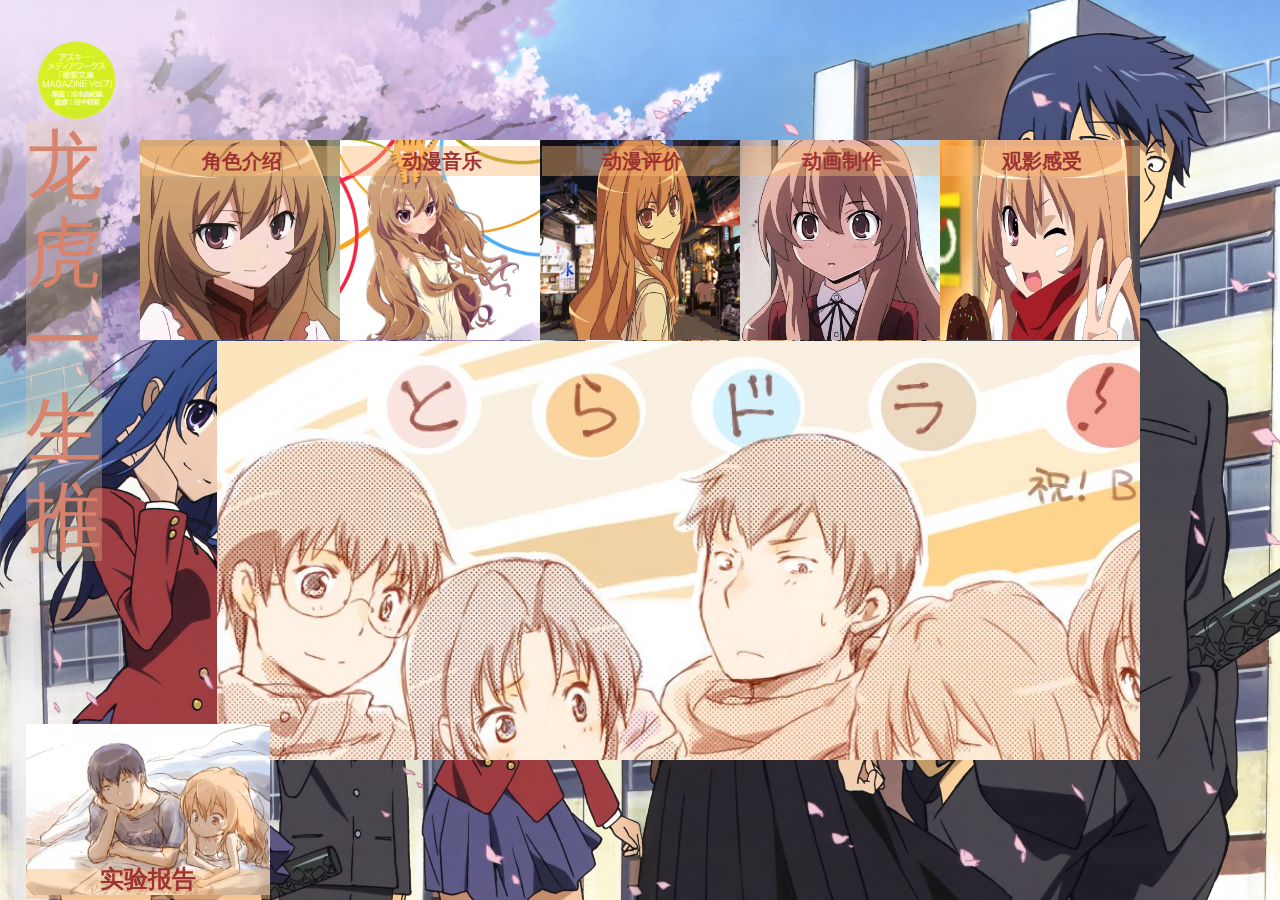
<file: index.html>
<!DOCTYPE html>
<html lang="en">
<head>
    <meta charset="UTF-8">
    <meta name="viewport" content="width=device-width, initial-scale=1.0">
    <title>龙与虎-龙虎一生推</title>
    <link rel="stylesheet" href="CSS/index.css">
</head>

<body>
<div class="box">
    <ul class="centerarea">

        <li>
            <a href="page1story.html"><img src="img/新建文件夹%20(2)C3784181B5074DD8C5E2FB27AC6A1FEA.jpg" alt="" /></a>
            <p class="oldp">角色介绍</p>
            <p class="newp">角色介绍</p>
            <div class="center"><img id="centerimg" src="img/新建文件夹%20(2)16251487_p0.jpg" alt=""></div>
        </li>
        <li>
            <a href="page2music.html"> <img src="img/新建文件夹%20(2)B4D439C4D65C7E5B895E84C8BC41B197.jpg" alt="" /></a>
            <p  class="oldp">动漫音乐</p>
            <p class="newp">动漫音乐</p>
        </li>
        <li>
            <a href="page3evaluate.html"> <img src="img/新建文件夹%20(2)D74EA9181858499F85662690BF16972E1685282315385.jpeg" alt="" /></a>
            <p  class="oldp">动漫评价</p>
            <p class="newp">动漫评价</p>
        </li>
        <li>
            <a href="page4manufacture.html"> <img src="img/新建文件夹%20(2)7EA1EF8737606CBFED0A84BFA940C5B1.jpg" alt="" /></a>
            <p class="oldp">动画制作</p>
            <p class="newp">动画制作</p>
        </li>
        <li>
            <a href="page5feeling.html"> <img src="img/新建文件夹%20(2)A2D11DD937D9279AE60C3398122831F1.jpg" alt="" /></a>
            <p class="oldp">观影感受</p>
            <p class="newp">观影感受</p>
        </li>
    </ul>

</div>

<div class="left"><p>龙 <br> 虎<br> 一<br> 生<br> 推</p></div>
<div class="bottom">
    <a href="page6report.html"><img src="img/新建文件夹%20(2)15842035_p0.jpg" alt=""> <p>实验报告</p></a>

</div>


<script>
var centerimg=document.getElementById("centerimg")
var centerarea=document.getElementsByClassName("centerarea")

centerarea[0].onmousemove=function (){
    centerimg.style.opacity = 0;

}
centerarea[0].onmouseout = function() {
    centerimg.style.opacity = 1;
}
</script>
</body>
</html>
</file>
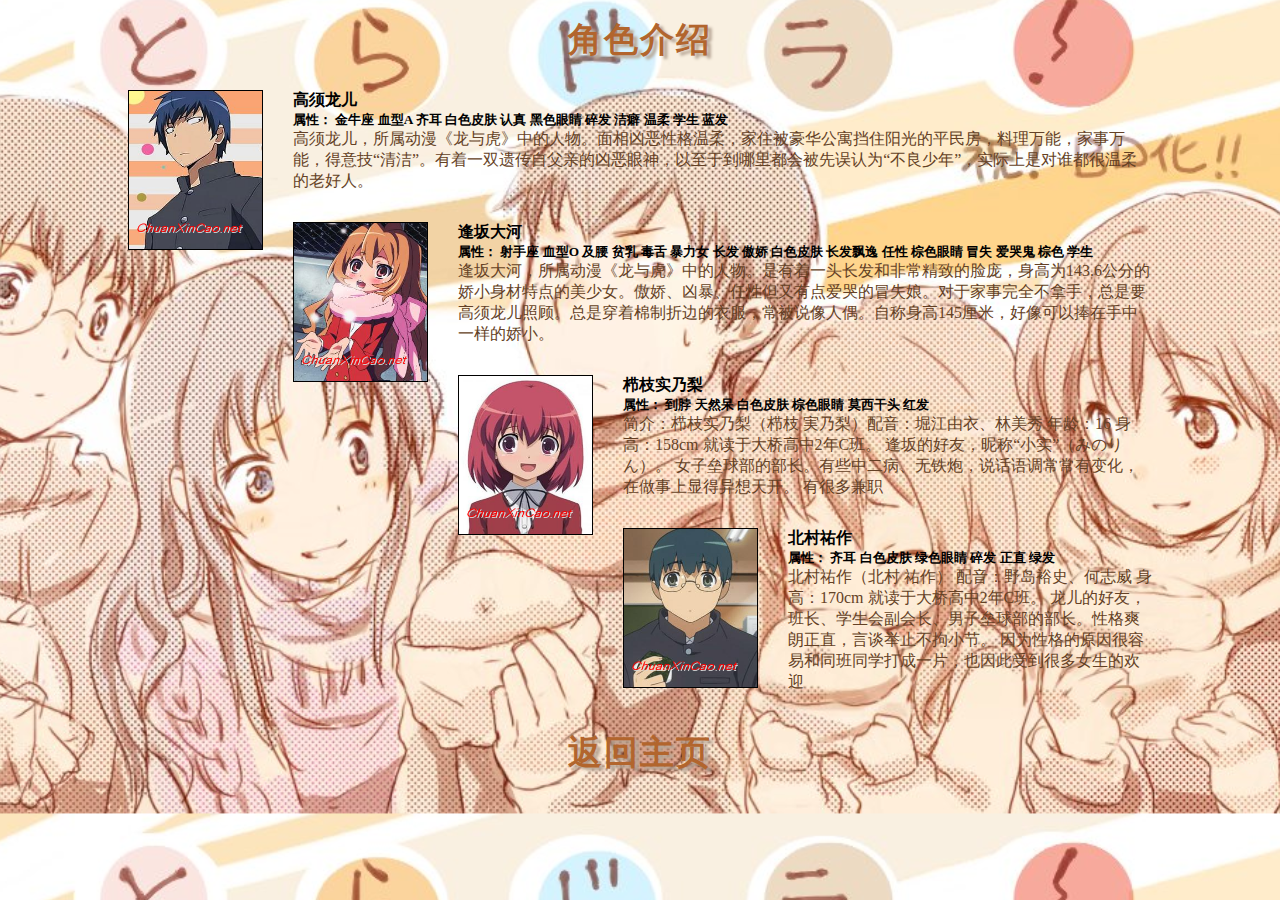
<file: page1story.html>
<!doctype html>
<html lang="en">
<head>
  <meta charset="UTF-8">
  <title>角色介绍</title>
  <link rel="stylesheet" type="text/css" href="CSS/common.css">
  <link rel="stylesheet" type="text/css" href="CSS/page.css">
  <style>
    body{
      background-image: url("img/新建文件夹 (2)16251487_p0.jpg");
      background-position: 50% 64%;
      background-size: 120%;
    }
  </style>
</head>
<body>

<main>
  <h2>角色介绍</h2>
  <ul class="Simg">
    <li>
      <img src="img/介绍龙儿.jpg" width="135" height="160" >
      <h4>高须龙儿</h4>
      <h5>属性： 金牛座 血型A 齐耳 白色皮肤 认真 黑色眼睛 碎发 洁癖 温柔 学生 蓝发</h5>
      <p>高须龙儿，所属动漫《龙与虎》中的人物。面相凶恶性格温柔，家住被豪华公寓挡住阳光的平民房，料理万能，家事万能，得意技“清洁”。有着一双遗传自父亲的凶恶眼神，以至于到哪里都会被先误认为“不良少年”，实际上是对谁都很温柔的老好人。</p>
    </li>
    <li>
      <img src="img/介绍大河.jpg" width="135" height="160">
      <h4>逢坂大河</h4>
      <h5>属性： 射手座 血型O 及腰 贫乳 毒舌 暴力女 长发 傲娇 白色皮肤 长发飘逸 任性 棕色眼睛 冒失 爱哭鬼 棕色 学生</h5>
      <p>逢坂大河，所属动漫《龙与虎》中的人物。是有着一头长发和非常精致的脸庞，身高为143.6公分的娇小身材特点的美少女。傲娇、凶暴、任性但又有点爱哭的冒失娘。对于家事完全不拿手，总是要高须龙儿照顾。总是穿着棉制折边的衣服，常被说像人偶。自称身高145厘米，好像可以捧在手中一样的娇小。
      </p>
    </li>
    <li>
      <img src="img/介绍实力奶.jpg" width="135" height="160">
      <h4>栉枝实乃梨</h4>
      <h5>属性： 到脖 天然呆 白色皮肤 棕色眼睛 莫西干头 红发</h5>
      <p>简介：栉枝实乃梨（栉枝 実乃梨）配音：堀江由衣、林美秀 年龄：16 身高：158cm 就读于大桥高中2年C班。 逢坂的好友，昵称“小实”（みのりん）。 女子垒球部的部长。有些中二病、无铁炮，说话语调常常有变化，在做事上显得异想天开。 有很多兼职</p>
    </li>
    <li>
      <img src="img/介绍北村.jpg" width="135" height="160">
      <h4>北村祐作</h4>
      <h5>属性： 齐耳 白色皮肤 绿色眼睛 碎发 正直 绿发</h5>
      <p>北村祐作（北村 祐作） 配音：野岛裕史、何志威 身高：170cm 就读于大桥高中2年C班。 龙儿的好友，班长、学生会副会长、男子垒球部的部长。性格爽朗正直，言谈举止不拘小节。 因为性格的原因很容易和同班同学打成一片，也因此受到很多女生的欢迎</p>
    </li>
  </ul>
  <a href="index.html"><h2>返回主页</h2></a>
</main>
</body>
</html>
</file>
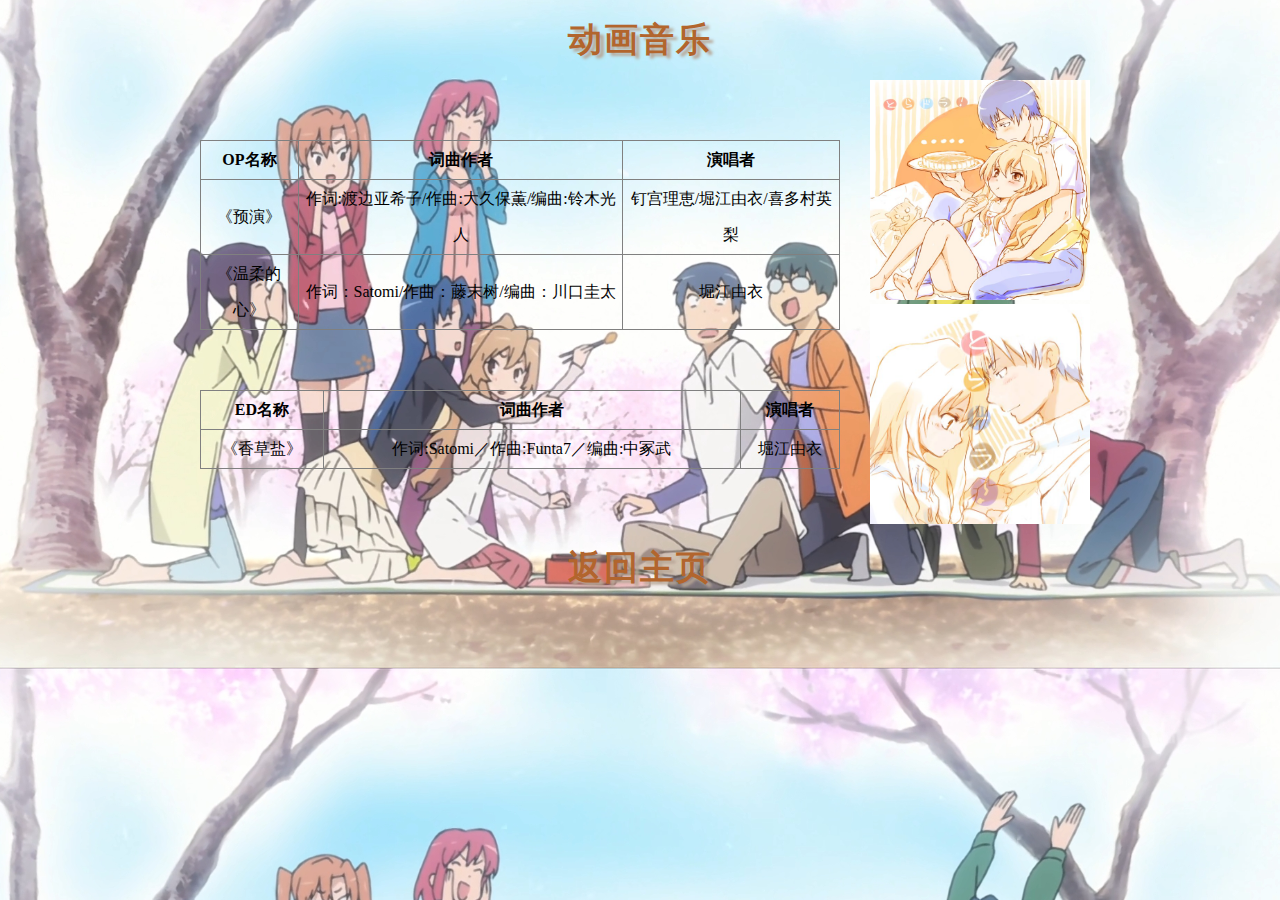
<file: page2music.html>
<!doctype html>
<html lang="en">
<head>
	<meta charset="UTF-8">
	<title>动画音乐</title>
	<link rel="stylesheet" type="text/css" href="CSS/common.css">
	<link rel="stylesheet" type="text/css" href="CSS/music.css">
</head>
<style>
	body{
		background-image: url("img/新建文件夹 (2)Screenshot_2023-05-23-23-09-04-337_tv.danmaku.bil.jpg");
		background-position: 50% 80%;
background-size: 130%;
	}
</style>
<body>

<main>
	<h2>动画音乐</h2>

	<table border="1">
		<tr>
			<th>OP名称</th>
			<th>词曲作者</th>
			<th>演唱者</th>
		</tr>
		<tr>
			<td>《预演》</td>
			<td> 作词:渡边亚希子/作曲:大久保薫/编曲:铃木光人</td>
			<td>钉宫理恵/堀江由衣/喜多村英梨</td>
		</tr>
		<tr>
			<td>《温柔的心》</td>
			<td>作词：Satomi/作曲：藤末树/编曲：川口圭太</td>
			<td>堀江由衣</td>
		</tr>
	</table>
	<img src="img/新建文件夹%20(2)13521522_p0.jpg" width="220" height="220"><br>

	<table border="1">
		<tr>
			<th>ED名称</th>
			<th>词曲作者</th>
			<th>演唱者</th>
		</tr>
		<tr>
			<td>《香草盐》</td>
			<td>作词:Satomi／作曲:Funta7／编曲:中冢武</td>
			<td>堀江由衣</td>
		</tr>
	</table>
	<img src="img/新建文件夹%20(2)13785857_p0.jpg" width="220" height="220">
	<a href="index.html"><h2>返回主页</h2></a>

</main>
</body>
</html>
</file>
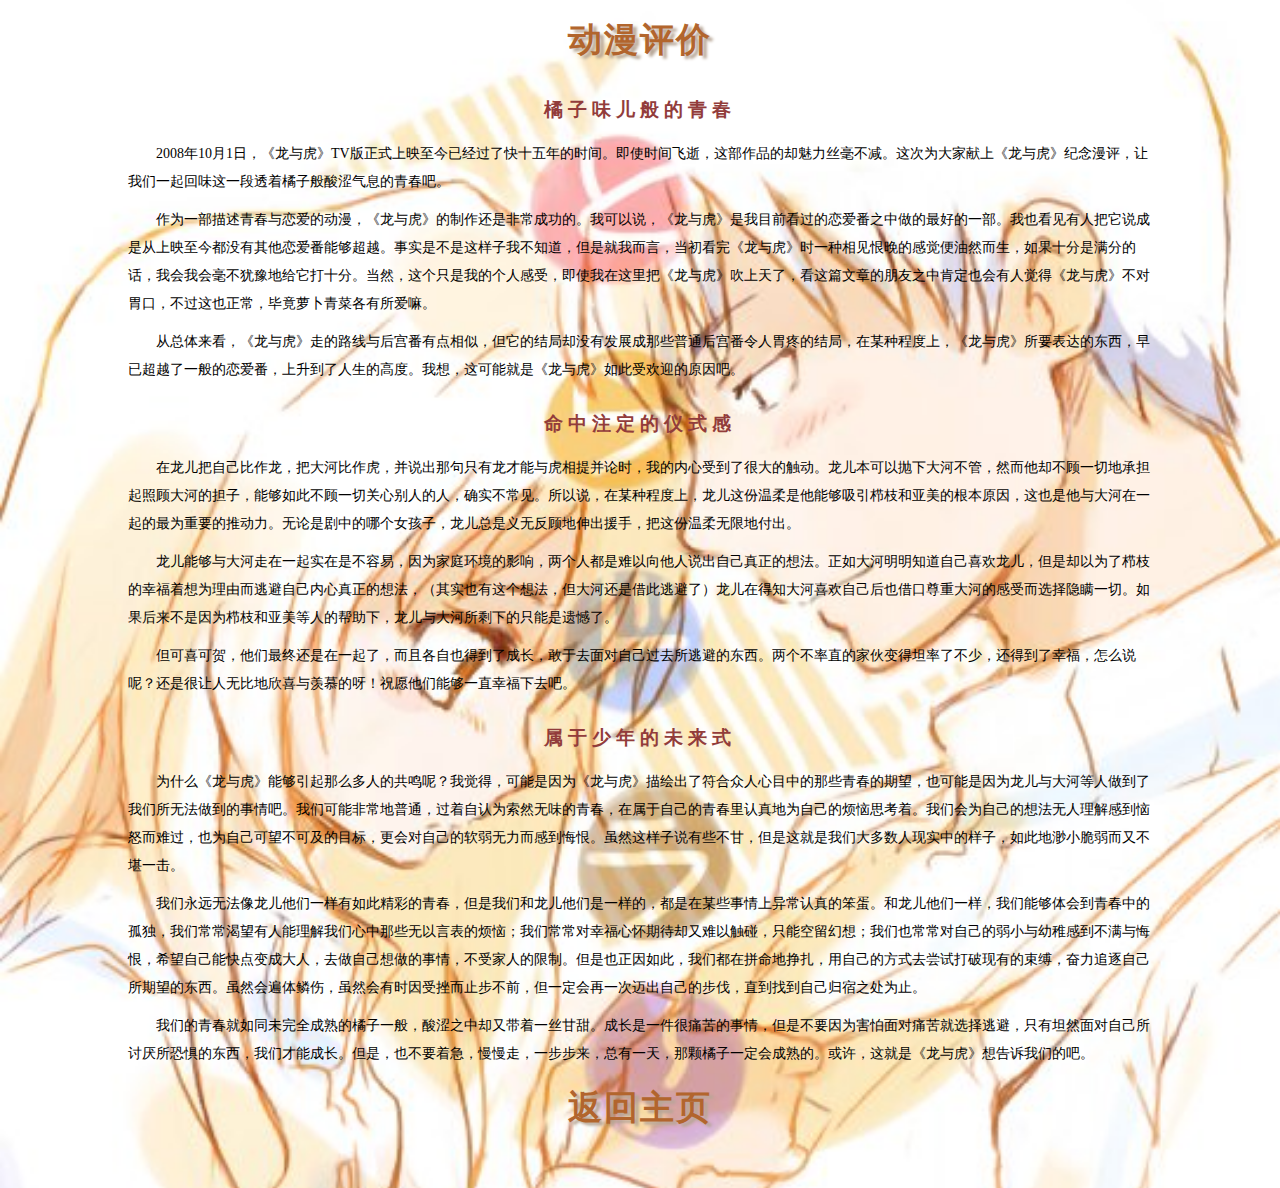
<file: page3evaluate.html>
<!doctype html>
<html lang="en">
<head>
	<meta charset="UTF-8">
	<title>动漫评价</title>
	<link rel="stylesheet" type="text/css" href="CSS/common.css">
	<link rel="stylesheet" type="text/css" href="CSS/evaluate.css">
	<style>
		body{
			background-image: url("img/新建文件夹 (2)13785857_p0.jpg");
			background-position: 80% 20%;
			background-size: 100%;
		}
	</style>
<body>

	<main>
		<h2>动漫评价</h2>
		<h3>橘子味儿般的青春</h3>
		<p class="p2">2008年10月1日，《龙与虎》TV版正式上映至今已经过了快十五年的时间。即使时间飞逝，这部作品的却魅力丝毫不减。这次为大家献上《龙与虎》纪念漫评，让我们一起回味这一段透着橘子般酸涩气息的青春吧。</p>
		<p class="p2">作为一部描述青春与恋爱的动漫，《龙与虎》的制作还是非常成功的。我可以说，《龙与虎》是我目前看过的恋爱番之中做的最好的一部。我也看见有人把它说成是从上映至今都没有其他恋爱番能够超越。事实是不是这样子我不知道，但是就我而言，当初看完《龙与虎》时一种相见恨晚的感觉便油然而生，如果十分是满分的话，我会我会毫不犹豫地给它打十分。当然，这个只是我的个人感受，即使我在这里把《龙与虎》吹上天了，看这篇文章的朋友之中肯定也会有人觉得《龙与虎》不对胃口，不过这也正常，毕竟萝卜青菜各有所爱嘛。
		</p>
		<p class="p2">从总体来看，《龙与虎》走的路线与后宫番有点相似，但它的结局却没有发展成那些普通后宫番令人胃疼的结局，在某种程度上，《龙与虎》所要表达的东西，早已超越了一般的恋爱番，上升到了人生的高度。我想，这可能就是《龙与虎》如此受欢迎的原因吧。</p>

		<h3>命中注定的仪式感</h3>
		<p class="p2">在龙儿把自己比作龙，把大河比作虎，并说出那句只有龙才能与虎相提并论时，我的内心受到了很大的触动。龙儿本可以抛下大河不管，然而他却不顾一切地承担起照顾大河的担子，能够如此不顾一切关心别人的人，确实不常见。所以说，在某种程度上，龙儿这份温柔是他能够吸引栉枝和亚美的根本原因，这也是他与大河在一起的最为重要的推动力。无论是剧中的哪个女孩子，龙儿总是义无反顾地伸出援手，把这份温柔无限地付出。</p>
		<p class="p2">龙儿能够与大河走在一起实在是不容易，因为家庭环境的影响，两个人都是难以向他人说出自己真正的想法。正如大河明明知道自己喜欢龙儿，但是却以为了栉枝的幸福着想为理由而逃避自己内心真正的想法，（其实也有这个想法，但大河还是借此逃避了）龙儿在得知大河喜欢自己后也借口尊重大河的感受而选择隐瞒一切。如果后来不是因为栉枝和亚美等人的帮助下，龙儿与大河所剩下的只能是遗憾了。</p>
		<p class="p2">但可喜可贺，他们最终还是在一起了，而且各自也得到了成长，敢于去面对自己过去所逃避的东西。两个不率直的家伙变得坦率了不少，还得到了幸福，怎么说呢？还是很让人无比地欣喜与羡慕的呀！祝愿他们能够一直幸福下去吧。</p>
		<h3>属于少年的未来式</h3>
		<p class="p2">为什么《龙与虎》能够引起那么多人的共鸣呢？我觉得，可能是因为《龙与虎》描绘出了符合众人心目中的那些青春的期望，也可能是因为龙儿与大河等人做到了我们所无法做到的事情吧。我们可能非常地普通，过着自认为索然无味的青春，在属于自己的青春里认真地为自己的烦恼思考着。我们会为自己的想法无人理解感到恼怒而难过，也为自己可望不可及的目标，更会对自己的软弱无力而感到悔恨。虽然这样子说有些不甘，但是这就是我们大多数人现实中的样子，如此地渺小脆弱而又不堪一击。</p>
		<p class="p2">我们永远无法像龙儿他们一样有如此精彩的青春，但是我们和龙儿他们是一样的，都是在某些事情上异常认真的笨蛋。和龙儿他们一样，我们能够体会到青春中的孤独，我们常常渴望有人能理解我们心中那些无以言表的烦恼；我们常常对幸福心怀期待却又难以触碰，只能空留幻想；我们也常常对自己的弱小与幼稚感到不满与悔恨，希望自己能快点变成大人，去做自己想做的事情，不受家人的限制。但是也正因如此，我们都在拼命地挣扎，用自己的方式去尝试打破现有的束缚，奋力追逐自己所期望的东西。虽然会遍体鳞伤，虽然会有时因受挫而止步不前，但一定会再一次迈出自己的步伐，直到找到自己归宿之处为止。</p>
		<p class="p2">我们的青春就如同未完全成熟的橘子一般，酸涩之中却又带着一丝甘甜。成长是一件很痛苦的事情，但是不要因为害怕面对痛苦就选择逃避，只有坦然面对自己所讨厌所恐惧的东西，我们才能成长。但是，也不要着急，慢慢走，一步步来，总有一天，那颗橘子一定会成熟的。或许，这就是《龙与虎》想告诉我们的吧。</p>

		<a href="index.html"><h2>返回主页</h2></a>
	</main>
</body>
</html>
</file>
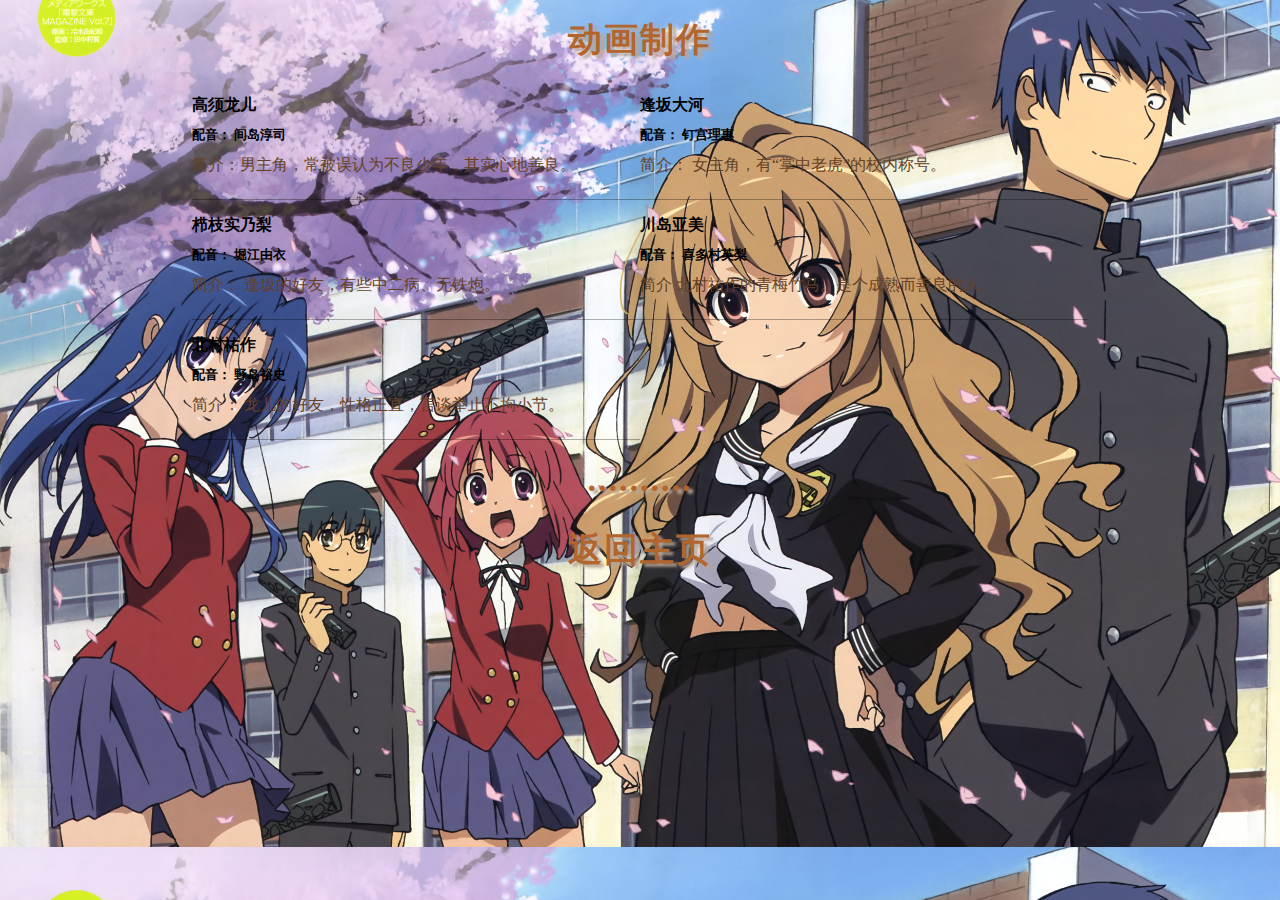
<file: page4manufacture.html>
<!doctype html>
<html lang="en">
<head>
	<meta charset="UTF-8">
	<title>动画制作</title>
	<link rel="stylesheet" type="text/css" href="CSS/common.css">
	<link rel="stylesheet" type="text/css" href="CSS/page.css">

</head>
<style>
	body{
		background-image: url("img/龙与虎.jpg");
		background-size:cover ;
		background-position: 70% 20%;
	;
	}

</style>
<body>
	<main>
		<h2>动画制作</h2>
		<ul class="ul_3">
			<li>
				<h4>高须龙儿</h4>
				<h5>配音： 间岛淳司</h5>
				<p>简介：男主角，常被误认为不良少年，其实心地善良。</p><br>
			</li>
			<li>
				<h4>逢坂大河</h4>
				<h5>配音：  钉宫理惠</h5>
				<p>简介：  女主角，有“掌中老虎”的校内称号。</p>
			</li>
			<li>
				<h4>栉枝实乃梨</h4>
				<h5>配音：  堀江由衣</h5>
				<p>简介：  逢坂的好友，有些中二病、无铁炮。</p>
			</li>
			<li>
				<h4>川岛亚美</h4>
				<h5>配音：  喜多村英梨</h5>
				<p>简介  北村祐作的青梅竹马。是个成熟而善良的人。</p>
			</li>
			<li>
				<h4>北村祐作</h4>
				<h5>配音：  野岛裕史</h5>
				<p>简介： 龙儿的好友，性格正直，言谈举止不拘小节。</p>
			</li>

			</li>
		</ul>

		<h2>..........</h2>
		<a href="index.html"><h2>返回主页</h2></a>

	</main>

</body>
</html>
</file>
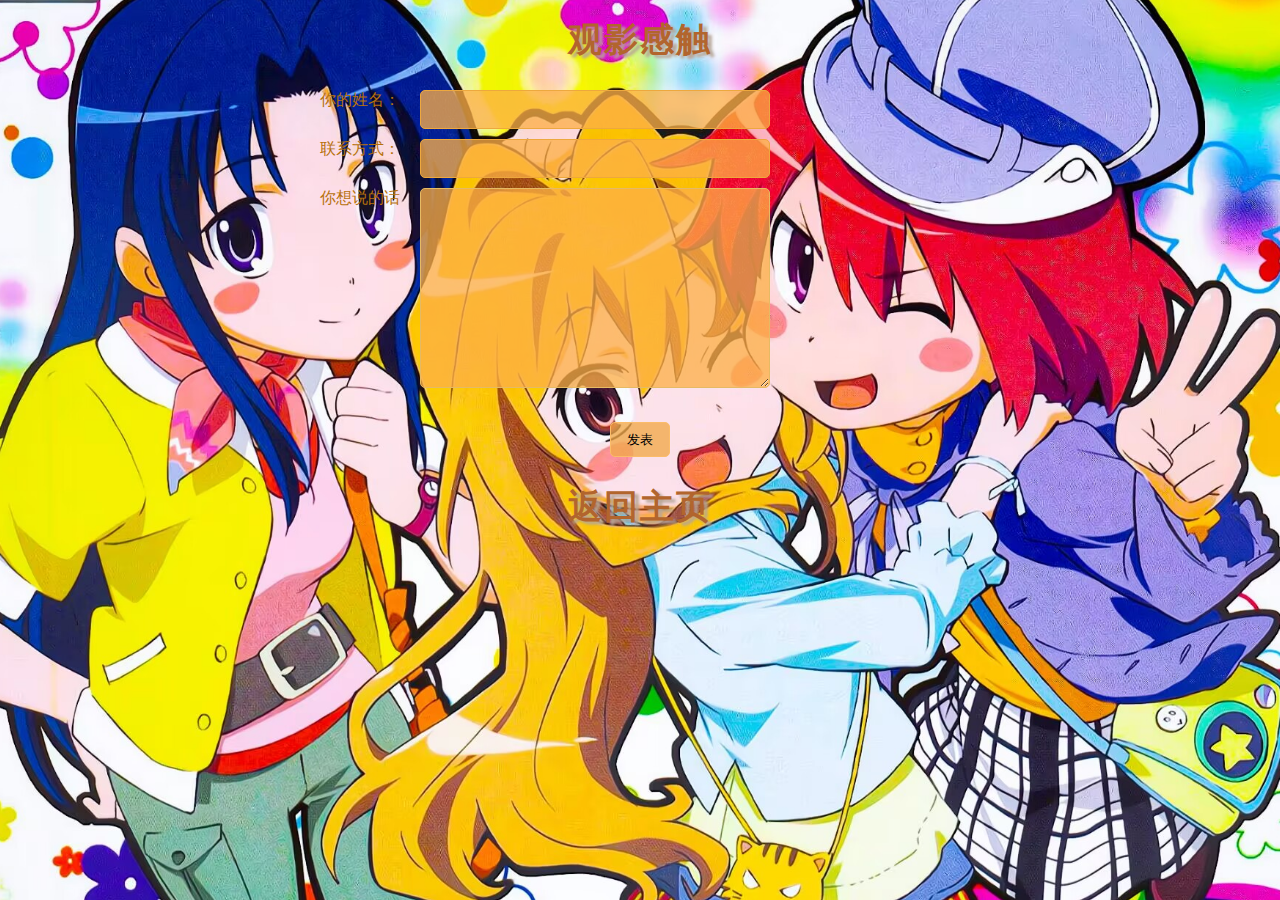
<file: page5feeling.html>
<!doctype html>
<html lang="en">
<head>
	<meta charset="UTF-8">
	<title>观影感受</title>
	<link rel="stylesheet" type="text/css" href="CSS/common.css">
	<link rel="stylesheet" type="text/css" href="CSS/feeling.css">

	<style>
		body{
			background-image: url("img/QQ图片20230702035717.jpg");
			background-position: 44% 4%;
			background-size: 110%;
		}
	</style>
</head>

<body>

	<main>
		<h2>观影感触</h2>
		<form>
			<span>你的姓名：</span><input type="text" /><br>
			<span>联系方式：</span><input type="text" /><br>
			<span>你想说的话</span><textarea></textarea>
			<button>发表</button>
		</form>
		<a href="index.html"><h2>返回主页</h2>
	</main>

</body>
</html>
</file>
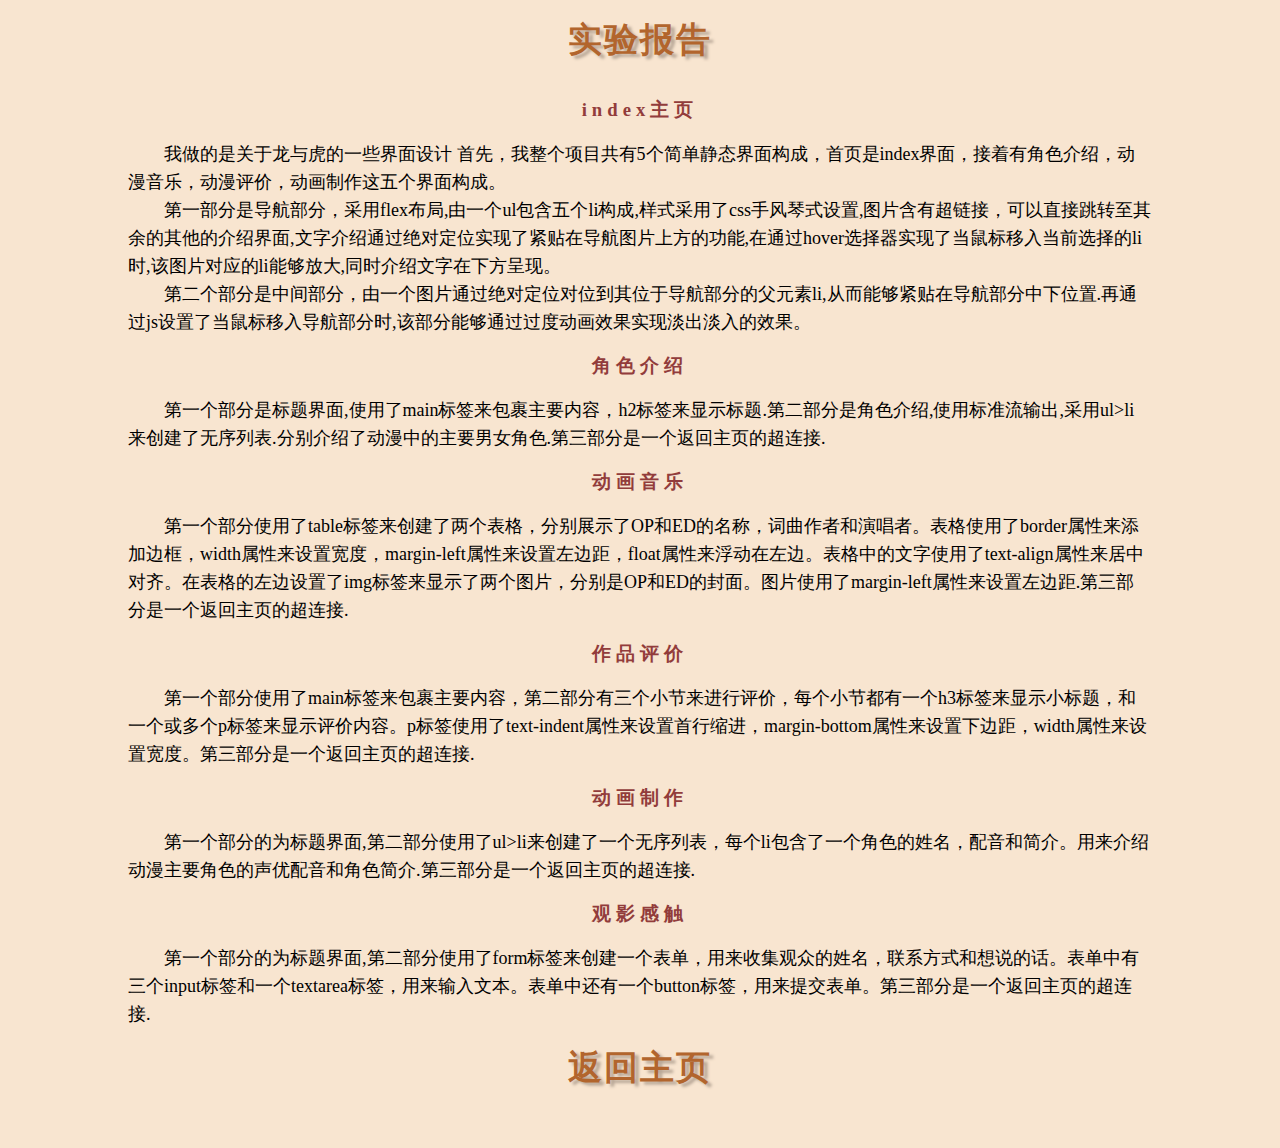
<file: page6report.html>
<!doctype html>
<html lang="en">
<head>
  <meta charset="UTF-8">
  <title>动漫评价</title>
  <link rel="stylesheet" type="text/css" href="CSS/common.css">
  <link rel="stylesheet" type="text/css" href="CSS/evaluate.css">
  <style>
    body{
     background-color: rgba(246, 222, 195, 0.78);
      background-position: 80% 20%;
      background-size: 100%;
    }
  </style>
<body>

<main class="report">
  <h2>实验报告</h2>
  <h3>index主页</h3>
  <p class="p2">我做的是关于龙与虎的一些界面设计
    首先，我整个项目共有5个简单静态界面构成，首页是index界面，接着有角色介绍，动漫音乐，动漫评价，动画制作这五个界面构成。</p>
  <p class="p2">
    第一部分是导航部分，采用flex布局,由一个ul包含五个li构成,样式采用了css手风琴式设置,图片含有超链接，可以直接跳转至其余的其他的介绍界面,文字介绍通过绝对定位实现了紧贴在导航图片上方的功能,在通过hover选择器实现了当鼠标移入当前选择的li时,该图片对应的li能够放大,同时介绍文字在下方呈现。
  </p>
  <p class="p2">第二个部分是中间部分，由一个图片通过绝对定位对位到其位于导航部分的父元素li,从而能够紧贴在导航部分中下位置.再通过js设置了当鼠标移入导航部分时,该部分能够通过过度动画效果实现淡出淡入的效果。</p>
  <h3>角色介绍</h3>
  <p class="p2">第一个部分是标题界面,使用了main标签来包裹主要内容，h2标签来显示标题.第二部分是角色介绍,使用标准流输出,采用ul>li来创建了无序列表.分别介绍了动漫中的主要男女角色.第三部分是一个返回主页的超连接.</p>
  <h3>动画音乐</h3>
  <p class="p2">第一个部分使用了table标签来创建了两个表格，分别展示了OP和ED的名称，词曲作者和演唱者。表格使用了border属性来添加边框，width属性来设置宽度，margin-left属性来设置左边距，float属性来浮动在左边。表格中的文字使用了text-align属性来居中对齐。在表格的左边设置了img标签来显示了两个图片，分别是OP和ED的封面。图片使用了margin-left属性来设置左边距.第三部分是一个返回主页的超连接.</p>
  <h3>作品评价</h3>
  <p class="p2">第一个部分使用了main标签来包裹主要内容，第二部分有三个小节来进行评价，每个小节都有一个h3标签来显示小标题，和一个或多个p标签来显示评价内容。p标签使用了text-indent属性来设置首行缩进，margin-bottom属性来设置下边距，width属性来设置宽度。第三部分是一个返回主页的超连接.</p>
  <h3>动画制作</h3>
  <p class="p2">第一个部分的为标题界面,第二部分使用了ul>li来创建了一个无序列表，每个li包含了一个角色的姓名，配音和简介。用来介绍动漫主要角色的声优配音和角色简介.第三部分是一个返回主页的超连接.</p>
  <h3>观影感触</h3>
  <p class="p2">第一个部分的为标题界面,第二部分使用了form标签来创建一个表单，用来收集观众的姓名，联系方式和想说的话。表单中有三个input标签和一个textarea标签，用来输入文本。表单中还有一个button标签，用来提交表单。第三部分是一个返回主页的超连接.</p>
  <a href="index.html"><h2>返回主页</h2></a>
</main>
</body>
</html>
</file>
<file: CSS/index.css>
/* index.css是用来美化index首页的*/
*{
    margin: 0;
    padding: 0;
    box-sizing: border-box;
}

body{
    background-image: url("../img/龙与虎.jpg") ;
    background-size:cover ;
    background-position: 70% 15%;
;
}
.box{

    /* 弹性布局 使页面元素水平+垂直居中 */
    display: flex;
    justify-content: center;
    align-items: center;
    /* 使页面占屏幕总高 */
    height: 100vh;
}

.box ul {
    width: 1000px;
    height: 620px;
    /* 超出部分隐藏 */
    overflow: hidden;
    /* 过渡为0.3秒 */
    transition: all .3s;
}
.box ul li {
    /* 相对定位 */
    position: relative;
    float: left;
    list-style-type: none;
    width: 200px;
    height: 620px;
    /* 过渡为0.5秒 */
    transition: all .5s;
}

.box ul li .oldp {
    /* 绝对定位 */
    position: absolute;
    left: 1%;
    top: 1%;
    width: 100%;
    height: 30px;
    line-height: 30px;
    text-align: center;
    font-size: 20px;
    font-weight: 700;
    color: rgb(158, 50, 50);
    /* 文字遮罩层 */
    background-color: rgba(253, 186, 113, 0.43);
    transition: all .3s;
}
.box ul li .newp {
    /* 绝对定位 */
    position: absolute;
    left: 0;
    bottom: 0;
    width: 100%;
    height: 30px;
    line-height: 30px;
    text-align: center;
    font-size: 14px;
    font-weight: 700;
    color: rgba(0, 0, 0, 0);
    /* 文字遮罩层 */
    background-color: rgba(0, 0, 0, 0);
    transition: all .3s;
}
.box ul li:hover .oldp {
    color: rgba(0, 0, 0, 0);
    background-color: rgba(0, 0, 0, 0);
}
.box ul li:hover .newp {
    font-size: 20px;
}
.center{
    position: absolute;
    left: 38.73%;
    top:32.48%;
    width: 127vh
}
.center img{
    transition: opacity .5s;
}
.left{
    position: fixed;
    left: 2%;
    top:13.48%;
    color: #d8836b;
    font-size: 76px;

    text-align: center;
    line-height: 88px;
    background-color: rgba(232, 207, 161, 0.29);


}
.bottom{

    position: fixed;
    left: 2%;
    top:80.48%;
}
.bottom img {
    width: 27.2vh;
}
.bottom p{
    position: absolute;
    left: 0;
    bottom: 0;
    width: 100%;
    height: 30px;
    line-height: 20px;
    text-align: center;
    font-size: 24px;
    font-weight: 700;
    color: rgb(158, 50, 50);
    /* 文字遮罩层 */
    background-color: rgba(253, 186, 113, 0.43);
    transition: all .3s;

}

/* 鼠标移入时让所有的li宽度变为90px */
.box ul:hover li {
    width: 90px;
}
.box ul:hover .newp  {
    background-color: rgba(232, 158, 100, 0.47);
    color: #ea9b46;
}.box ul:hover .oldp  {
     background-color: rgba(232, 158, 100, 0);
     color: rgba(234, 155, 70, 0);
 }
.box ul:hover .centerimg {
    width: 0;
}
/* 鼠标移入时让当前的宽度变为640px */
.box ul li:hover {
    width: 640px;


}

.box ul li img{
  width: 100%;
}
</file>
<file: CSS/common.css>
*{box-sizing: border-box;}
p,h1,h2,h3,h4,h5,h6,ul,ol,dl,li,form,table,a,div,img,body{
	margin:0;
	padding:0;
}
ul{
	list-style: none;
}
a{
	text-decoration: none;
}
.clearfix:before,.clearfix:after{display: block; content: ""}
.clearfix:after{clear:both;}
li{
	list-style: none;
}


main h2{
	color: #b2652d;
	line-height: 60px;
	text-align: center;
	font-size: 34px;
	font-family: "幼圆";
	width: 15%;
	margin: 10px auto;
	letter-spacing: 2px;
	text-shadow: 4px 3px 3px #b7a696;
}
.Simg li img{
	border: 1px solid black;
}
</file>
<file: CSS/page.css>
main h2{
	color: #b2652d;
	line-height: 60px;
	text-align: center;
	font-size: 34px;
	font-family: "幼圆";
	width: 15%;
	margin: 10px auto;
	letter-spacing: 2px;
	text-shadow: 4px 3px 3px #b7a696;
}
main ul{
	width: 80%;
	margin: 20px auto;
	margin-bottom: 30px;
}
main ul li{
	margin-bottom: 10px;
}
main ul li p{
	color: #644125; 
	margin-bottom: 30px;
}
main ul li img{
	float: left;
	display: block;
	margin-right: 30px;
}
main .ul_3{
	width: 70%;
	margin:20px auto;
}
main .ul_3 li{
	width: 50%;
	border-bottom: 1px solid rgba(0,0,0,0.3);
	float: left;
	height: 110px;
}
main .ul_3 h4,main .ul_3 h5,main .ul_3 p{
	line-height: 30px;
}
</file>
<file: CSS/music.css>
main{
	padding-bottom: 40px;
}
main h3{
	color: #923c3b;
	letter-spacing: 5px;
	text-align: center;
	line-height: 60px
}
main table{
	width: 50%;
	margin-left: 200px;
	float: left;
	border-collapse: collapse;
	margin-top: 60px;
	text-align: center;
}
main td,main tr{
	line-height: 36px;
}
main img{
	margin-left: 30px;
}
</file>
<file: CSS/evaluate.css>
main{
	padding-bottom: 40px;
}
main h3{
	color: #923c3b;
	letter-spacing: 5px;
	text-align: center;
	line-height: 60px
}
main table{
	width: 50%;
	border-collapse: collapse;
	margin: 10px auto;
	text-align: center;
}
main td,main tr{
	line-height: 36px;
}
main p{
	width: 80%;
	margin: 0 auto;
	font-size: 14px;
	line-height: 28px;
}
main p.p1{
	width: 35%;
}
main p.p1 span{
	display: inline-block;
	margin-left: -50px;
	margin-top: 10px;
	color: #e46427;
	padding: 5px 2px 5px 8px;
	background-color: rgba(0,0,0,0.2);
	border-radius: 50%;
}
main .p2{
	text-indent: 2em;
	margin-bottom: 10px;
	width: 80%;
}
main form{
	width: 50%;
	margin: 20px auto;
}
main form span{
	width: 100px;
	display: inline-block;
	vertical-align: top;
}
main form input{
	width: 350px;
	line-height: 35px;
	border: 1px solid gray;
	border-radius: 5px;
	background-color: rgba(0,0,0,0.2);
	margin-bottom: 10px;
}
main form textarea{
	width: 350px;
	height: 200px;
	border: 1px solid gray;
	border-radius: 5px;
	background-color: rgba(0,0,0,0.2);
	margin-bottom: 10px;
}
main button{
	display: block;
	width: 60px;
	height: 35px;
	margin: 20px auto;
	border: 1px solid gray;
	border-radius: 5px;
	background-color: rgba(0,0,0,0.2);
}
main .bizhi{
	width: 80%;
	margin: 20px auto;
	display: flex;
	justify-content: space-around;
	flex-wrap: wrap;
}
main .bizhi li{
	width: 30%;
	margin-bottom: 20px;
}



.report p{
	width: 80%;
	margin: 0 auto;
	font-size: 18px;
	line-height: 28px;
}
</file>
<file: CSS/feeling.css>
main{
	padding-bottom: 40px;
}
main h3{
	color: #923c3b;
	letter-spacing: 5px;
	text-align: center;
	line-height: 60px
}
main table{
	width: 50%;
	border-collapse: collapse;
	margin: 10px auto;
	text-align: center;
}
main td,main tr{
	line-height: 36px;
}
main p{
	width: 80%;
	margin: 0 auto;
	font-size: 14px;
	line-height: 28px;
}
main p.p1{
	width: 35%;
}
main p.p1 span{
	display: inline-block;
	margin-left: -50px;
	margin-top: 10px;
	color: #e46427;
	padding: 5px 2px 5px 8px;
	background-color: rgba(199, 37, 37, 0.2);
	border-radius: 50%;
}
main .p2{
	text-indent: 2em;
	margin-bottom: 10px;
	width: 80%;
}
main form{
	width: 50%;
	margin: 20px auto;
}
main form span{
	width: 100px;
	display: inline-block;
	vertical-align: top;
}
main form input{
	width: 350px;
	line-height: 35px;
	border: 1px solid #eda83e;
	border-radius: 5px;
	background-color: rgba(253, 175, 71, 0.76);
	margin-bottom: 10px;
}
main form textarea{
	width: 350px;
	height: 200px;
	border: 1px solid #e5ba64;
	border-radius: 5px;
	background-color: rgba(253, 175, 71, 0.76);
	margin-bottom: 10px;
}
main button{
	display: block;
	width: 60px;
	height: 35px;
	margin: 20px auto;
	border: 1px solid #fbbc69;
	border-radius: 5px;
	background-color: rgba(241, 168, 73, 0.78);
}
main .bizhi{
	width: 80%;
	margin: 20px auto;
	display: flex;
	justify-content: space-around;
	flex-wrap: wrap;
}
main .bizhi li{
	width: 30%;
	margin-bottom: 20px;
}
span{
	color: #b7710c;
}
</file>
